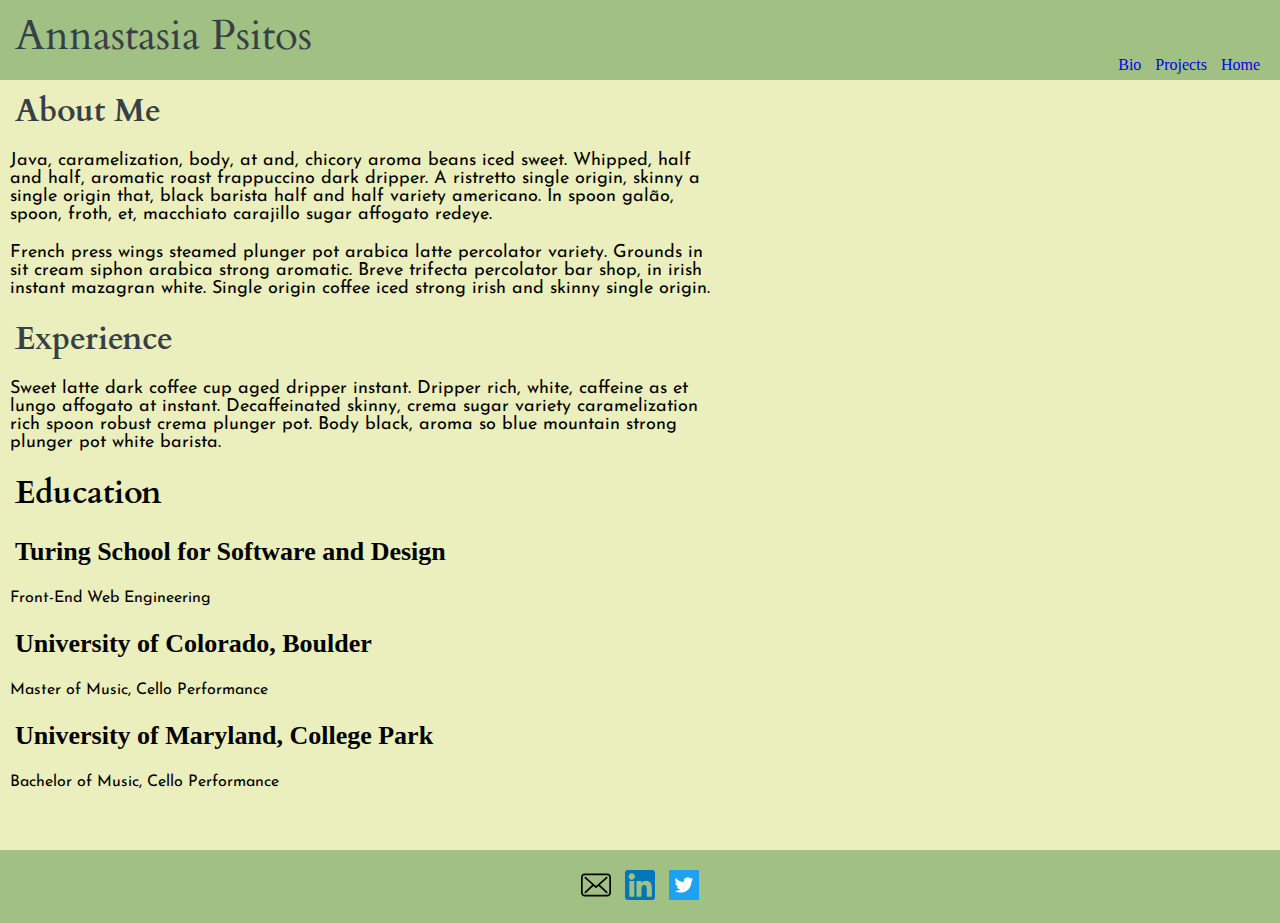
<file: bio.html>
<!doctype html>
<head>
  <title>Annastasia Psitos</title>
  <link rel="stylesheet" type="text/css" href="css/reset.css"/>
  <link rel="stylesheet" type="text/css" href="css/styles.css"/>
  <link href="https://fonts.googleapis.com/css?family=Cardo" rel="stylesheet">
<link href="https://fonts.googleapis.com/css?family=Josefin+Sans" rel="stylesheet">
</head>
<body>
  <header>
    <h1>Annastasia Psitos</h1>
    <nav>
      <ul>
        <li><a href="file:///Users/home/Desktop/Turing/Mod1_Portfolio/bio.html">Bio</a></li>
        <li><a href="file:///Users/home/Desktop/Turing/Mod1_Portfolio/projects.html">Projects</a></li>
        <li><a href="file:///Users/home/Desktop/Turing/Mod1_Portfolio/index.html">Home</a></li>
      </ul>
  </header>
    <section class="bio">
      <h1>About Me</h1>
      <p>Java, caramelization, body, at and, chicory aroma beans iced sweet. Whipped, half and half, aromatic roast frappuccino dark dripper. A ristretto single origin, skinny a single origin that, black barista half and half variety americano. In spoon galão, spoon, froth, et, macchiato carajillo sugar affogato redeye. </p>
      <p>French press wings steamed plunger pot arabica latte percolator variety. Grounds in sit cream siphon arabica strong aromatic. Breve trifecta percolator bar shop, in irish instant mazagran white. Single origin coffee iced strong irish and skinny single origin.</p>
    </section>
    <section class="bio">
      <h1>Experience</h1>
      <p>Sweet latte dark coffee cup aged dripper instant. Dripper rich, white, caffeine as et lungo affogato at instant. Decaffeinated skinny, crema sugar variety caramelization rich spoon robust crema plunger pot. Body black, aroma so blue mountain strong plunger pot white barista.</p>
    </section>
    <section class="education">
      <h1>Education</h1>
      <h2>Turing School for Software and Design</h2>
        <p>Front-End Web Engineering</p>
      <h2>University of Colorado, Boulder</h2>
        <p>Master of Music, Cello Performance</p>
      <h2>University of Maryland, College Park</h2>
        <p>Bachelor of Music, Cello Performance</p>
    </section>
    <footer>
      <ul>
        <li><a href="mailto:annastasia.psitos@gmail.com"><img src="images/envelope.svg"></a></li>
        <!--<div>Icons made by <a href="http://www.flaticon.com/authors/gregor-cresnar" title="Gregor Cresnar">Gregor Cresnar</a> from <a href="http://www.flaticon.com" title="Flaticon">www.flaticon.com</a> is licensed by <a href="http://creativecommons.org/licenses/by/3.0/" title="Creative Commons BY 3.0" target="_blank">CC 3.0 BY</a></div>-->
        <li><a href="http://www.linkedin.com/in/annastasia-psitos" target="_blank"><img src="images/linkedin.svg"/></a></li>
        <!-- <div>Icons made by <a href="http://www.flaticon.com/authors/freepik" title="Freepik">Freepik</a> from <a href="http://www.flaticon.com" title="Flaticon">www.flaticon.com</a> is licensed by <a href="http://creativecommons.org/licenses/by/3.0/" title="Creative Commons BY 3.0" target="_blank">CC 3.0 BY</a></div> -->
        <li><a href="http://www.twitter.com" target="_blank"><img src="images/Twitter_Logo_White_On_Blue.svg"/></a></li>
      </ul>
    </footer>
</body>
</html>
</file>
<file: css/styles.css>
header {
  height: 50px;
  padding: 15px;
  background-color: #A1C084;
}

header h1 {
  font-family: Cardo, serif;
  font-size: 42px;
  /*float: left;*/
  color: #373F47;
  position: relative;
}

header h2 {
  font-family: Cardo, serif;
  font-size: 18px;
  color: #373F47;
  position: absolute;
}

header nav {
  float: right;
}

nav li {
  display: inline-block;
  padding: 0 5px;
}

:link {
  text-decoration: none;
}

body {
  background-color: #EAEFBD;
}

p {
  padding: 10px;
  font-family: "Josefin Sans";
}

.bio h1 {
  color: #373F47;
  font-family: Cardo, serif;
  font-size: 32px;
  font-weight: bold;
  padding: 15px;
}

.bio h2 {
  font-family: serif;
  font-size: 26px;
  font-weight: bold;
  padding: 15px;
  text-align: left
}

.bio p {
  width: 700px;
  font-size: 18px;
  font-family: "Josefin Sans";
}

.projects {
  text-align: center;
  vertical-align: top;
}

.projects h1 {
  color: #373F47;
  font-family: Cardo, serif;
  font-size: 32px;
  font-weight: bold;
  padding: 15px;
  text-align: left;
}

.projects article {
  display: inline-block;
  margin: 0 25px;
}

.projects p {
  font-family: "Josefin Sans";
  font-size: 14px;
}

.projects img {
  width: 300px;
  height: 200px;
  margin: 25px auto;
}

.education h1 {
  font-family: Cardo, serif;
  font-size: 32px;
  font-weight: bold;
  padding: 15px;
  text-align: left;
}

.education h2 {
  font-family: serif;
  font-size: 26px;
  font-weight: bold;
  padding: 15px;
  text-align: left
}

footer {
  background: #A1C084;
  margin-top: 50px;
  padding: 20px 0;
  text-align: center;
}

footer li {
  display: inline-block;
  padding: 0 5px;
}

footer img {
  height: 30px;
  width: 30px;
}
</file>
